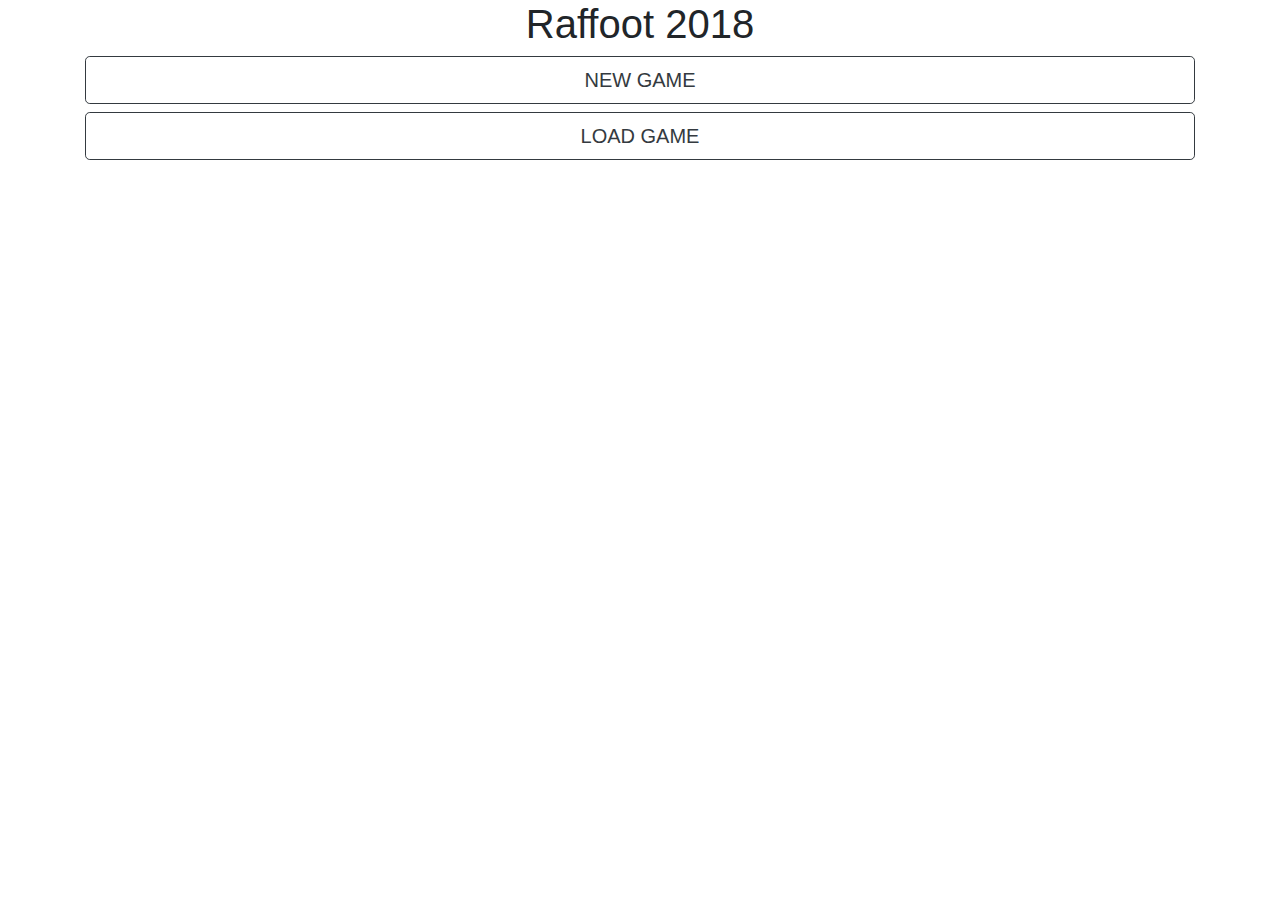
<file: html/index.html>
<!DOCTYPE html>
<html>

<head>
    <meta charset="UTF-8">
    <meta name="viewport" content="width=device-width, initial-scale=1.0">

    <title>Raffoot</title>

    <link rel="stylesheet" type="text/css" href="../css/bootstrap.min.css">
    <link rel="stylesheet" type="text/css" href="../css/style.css">
</head>

<body>
    <div id="saves" class="modal fade" tabindex="-1" role="dialog" aria-labelledby="saves-label" aria-hidden="true">
        <div class="modal-dialog" role="document">
            <div class="modal-content">
                <div class="modal-header">
                    <h5 id="saves-label" class="modal-title">Saved Games</h5>
                    <button class="close" data-dismiss="modal" aria-label="Close">
                        <span aria-hidden="true">&times;</span>
                    </button>
                </div>
                <div class="modal-body">
                    <div class="row">
                        <div class="form-group col">
                            <select id="databases" class="form-control"></select>
                        </div>
                    </div>
                    <div class="row">
                        <div class="col">
                            <table class="table table-responsive borderless">
                                <thead></thead>
                                <tbody>
                                    <tr>
                                        <td class="font-weight-bold text-right">Club</td>
                                        <td id="club"></td>
                                    </tr>
                                    <tr>
                                        <td class="font-weight-bold text-right">Year</td>
                                        <td id="year"></td>
                                    </tr>
                                </tbody>
                                <tfoot></tfoot>
                            </table>
                        </div>
                    </div>
                    <div class="row">
                        <div class="col">
                            <div id="message" class="alert d-none" role="alert"></div>
                        </div>
                    </div>
                </div>
                <div class="modal-footer">
                    <div class="row">
                        <div class="col-4">
                            <button id="load-game" class="btn btn-block btn-primary">Load</button>
                        </div>
                        <div class="col-4">
                            <button class="btn btn-block btn-secondary" data-dismiss="modal">Cancel</button>
                        </div>
                        <div class="col-4">
                            <button id="delete-game" class="btn btn-block btn-danger">Delete</button>
                        </div>
                    </div>
                </div>
            </div>
        </div>
    </div>
    <div class="container">
        <h1 class="text-center">Raffoot 2018</h1>
        <button id="new-game" class="btn btn-outline-dark btn-block btn-lg">NEW GAME</button>
        <button id="show-saves" class="btn btn-outline-dark btn-block btn-lg" data-toggle="modal" data-target="#saves">LOAD
            GAME
        </button>
    </div>

    <script src="../js/ui/jquery/jquery-3.3.1.min.js"></script>
    <script src="../js/ui/popper/popper.min.js"></script>
    <script src="../js/ui/bootstrap/bootstrap.min.js"></script>
    <script src="../js/ui/font-awesome/all.min.js"></script>

    <script src="../js/app/config/Config.js"></script>

    <script src="../js/app/helpers/ArrayExtensions.js"></script>
    <script src="../js/app/helpers/Bind.js"></script>
    <script src="../js/app/helpers/DateExtensions.js"></script>
    <script src="../js/app/helpers/HtmlHelper.js"></script>
    <script src="../js/app/helpers/Random.js"></script>
    <script src="../js/app/helpers/StringExtensions.js"></script>

    <script src="../js/app/services/ConnectionFactory.js"></script>
    <script src="../js/app/services/CountryService.js"></script>
    <script src="../js/app/services/GameService.js"></script>
    <script src="../js/app/services/ProxyFactory.js"></script>

    <script src="../js/app/models/Entity.js"></script>

    <script src="../js/app/dao/GenericDAO.js"></script>

    <script src="../js/app/controllers/IndexController.js"></script>

    <script src="../js/app/views/View.js"></script>
    <script src="../js/app/views/IndexView.js"></script>
</body>

</html>
<script>
    let controller = new IndexController();
</script>
</file>
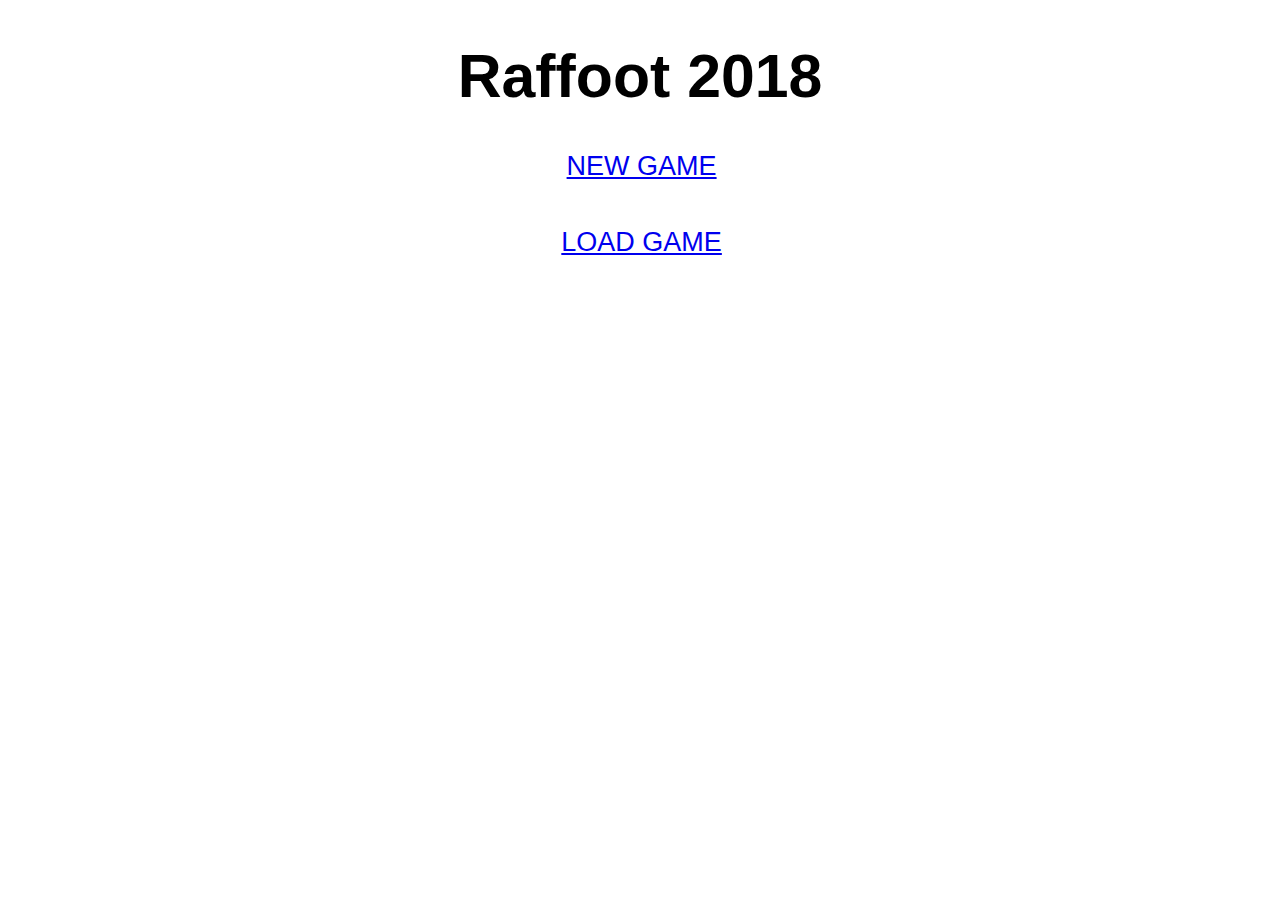
<file: View/index.html>
<!DOCTYPE html>
<html>
    <head>
        <meta charset="UTF-8">
        <title>Raffoot</title>

        <link rel="stylesheet" type="text/css" href="css/style.css">
    </head>
    <body>
        <h1>Raffoot 2018</h1>
        <div class="flex line"><a href="#">NEW GAME</a>
        <div class="flex line"></div><a href="#">LOAD GAME</a></div>
    </body>
</html>
</file>
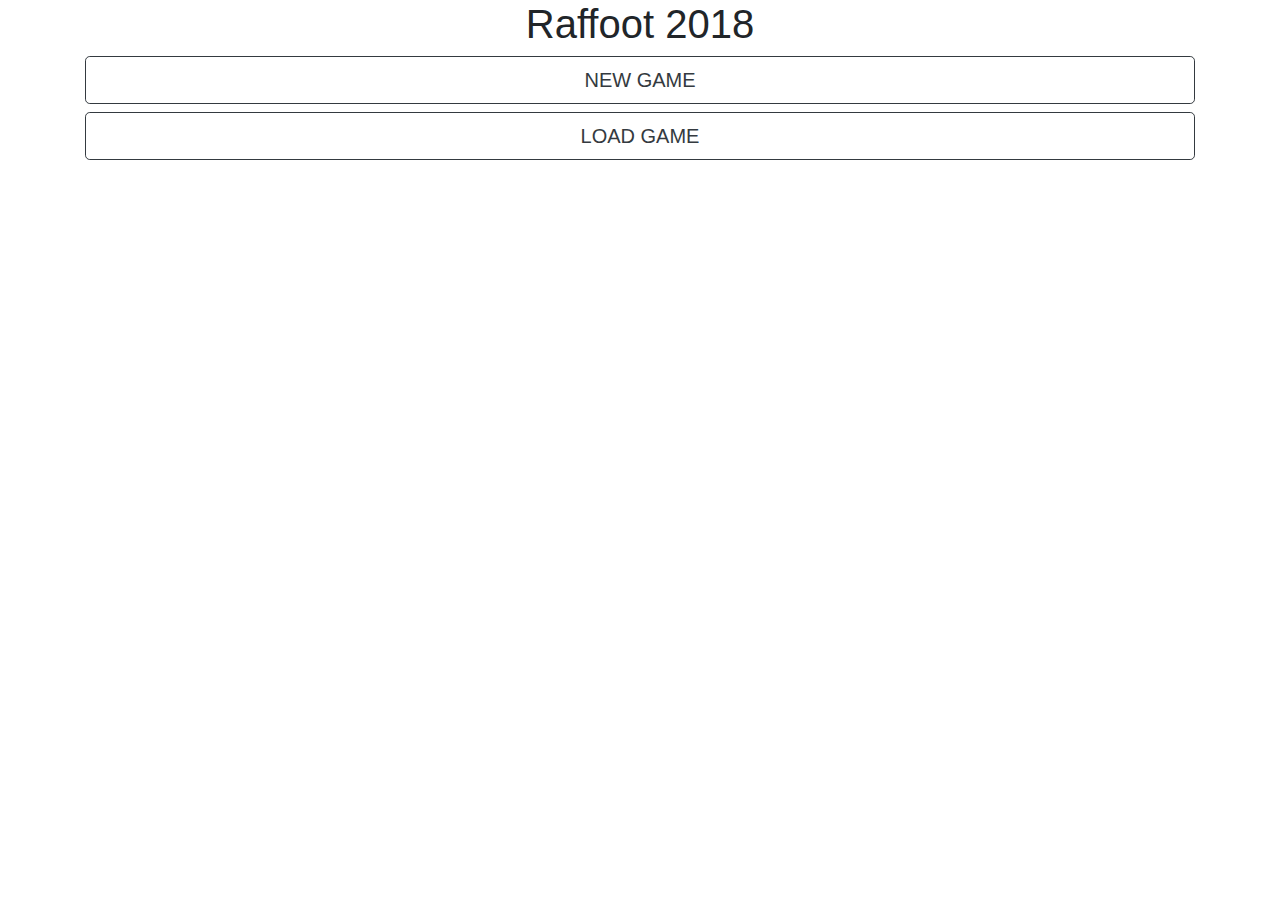
<file: html/home.html>
<!DOCTYPE html>
<html>

<head>
    <meta charset="UTF-8">
    <meta name="viewport" content="width=device-width, initial-scale=1.0">

    <title>Raffoot</title>

    <link rel="stylesheet" type="text/css" href="../css/bootstrap.min.css">
    <link rel="stylesheet" type="text/css" href="../css/style.css">
    <link rel="stylesheet" type="text/css" href="../css/football-field.css">
</head>

<body>
    <div id="match-modal" class="modal fade" tabindex="-1" role="dialog" aria-labelledby="match-modal-label"
        aria-hidden="true">
        <div class="modal-dialog" role="document">
            <div class="modal-content">
                <div class="modal-header">
                    <h5 id="match-modal-label" class="modal-title"></h5>
                    <button class="close" data-dismiss="modal" aria-label="Close">
                        <span aria-hidden="true">&times;</span>
                    </button>
                </div>
                <div class="modal-body">
                    <div class="row">
                        <div class="col">
                            <table class="table table-responsive borderless">
                                <thead></thead>
                                <tbody></tbody>
                                <tfoot></tfoot>
                            </table>
                        </div>
                    </div>
                </div>
                <div class="modal-footer">
                    <div class="container-fluid">
                        <div class="row">
                            <div class="col-6 col-sm-3">
                                <button id="continue" class="btn btn-block btn-primary">Continue</button>
                            </div>
                        </div>
                    </div>
                </div>
            </div>
        </div>
    </div>
    <div id="player-modal" class="modal fade" tabindex="-1" role="dialog" aria-labelledby="player-modal-label"
        aria-hidden="true">
        <div class="modal-dialog" role="document">
            <div class="modal-content">
                <div class="modal-header">
                    <h5 id="player-modal-label" class="modal-title"></h5>
                    <button class="close" data-dismiss="modal" aria-label="Close">
                        <span aria-hidden="true">&times;</span>
                    </button>
                </div>
                <div class="modal-body">
                    <div class="row">
                        <div class="col">
                            <table class="table table-responsive borderless">
                                <thead></thead>
                                <tbody></tbody>
                                <tfoot></tfoot>
                            </table>
                        </div>
                    </div>
                </div>
                <div class="modal-footer">
                    <div class="container-fluid">
                        <div class="row">
                            <div class="col-6 col-sm-3">
                                <button id="buy-player" class="btn btn-block btn-primary">Buy</button>
                            </div>
                        </div>
                    </div>
                </div>
            </div>
        </div>
    </div>
    <div class="container-fluid">
        <header>
            <nav class="navbar navbar-expand-lg fixed-top navbar-dark bg-dark">
                <a class="navbar-brand" href="#">Raffoot 2018</a>
                <button class="navbar-toggler" data-toggle="collapse" data-target="#main-menu" aria-controls="main-menu"
                    aria-expanded="false" aria-label="Toggle navigation">
                    <span class="navbar-toggler-icon"></span>
                </button>
                <div class="collapse navbar-collapse" id="main-menu">
                    <ul class="navbar-nav">
                        <li class="nav-item">
                            <a class="nav-link" href="#matches">Matches</a>
                        </li>
                        <li class="nav-item">
                            <a class="nav-link" href="#play">Play</a>
                        </li>
                        <li class="nav-item">
                            <a class="nav-link" href="#squad">Squad</a>
                        </li>
                        <li class="nav-item">
                            <a class="nav-link" href="#calendar">Calendar</a>
                        </li>
                        <li class="nav-item">
                            <a class="nav-link" href="#tables">Tables</a>
                        </li>
                        <li class="nav-item">
                            <a class="nav-link" href="#stadium">Stadium</a>
                        </li>
                        <li class="nav-item">
                            <a class="nav-link" href="#finance">Finance</a>
                        </li>
                        <li class="nav-item">
                            <a class="nav-link" href="#clubs">Clubs</a>
                        </li>
                        <li class="nav-item">
                            <a class="nav-link" href="#players">Players</a>
                        </li>
                        <li class="nav-item dropdown">
                            <a class="nav-link dropdown-toggle" href="#" id="menu-history" data-toggle="dropdown"
                                aria-haspopup="true" aria-expanded="false">History</a>
                            <div class="dropdown-menu" aria-labelledby="menu-history">
                                <a class="dropdown-item" href="#champions">Champions</a>
                                <a class="dropdown-item" href="#top-scorers">Top Scorers</a>
                                <a class="dropdown-item" href="#ranking">Ranking</a>
                            </div>
                        </li>
                    </ul>
                </div>
            </nav>
            <div class="border-bottom mb-2">
                <h3 id="club-name"></h3>
            </div>
        </header>
        <main>
            <div class="row">
                <div class="col">
                    <div id="message" class="alert d-none" role="alert"></div>
                </div>
            </div>
            <section id="matches" class="d-none">
                <div class="row">
                    <div id="matches-time" class="col-sm-3 offset-sm-9">
                        <table class="table borderless">
                            <thead></thead>
                            <tbody>
                                <tr>
                                    <td style="width: 80%;">
                                        <div class="progress" style="height: 1.5rem;">
                                            <div class="progress-bar progress-bar-striped progress-bar-animated" role="progressbar"
                                                aria-valuenow="0" aria-valuemin="0" aria-valuemax="90" style="width: 0%;"></div>
                                        </div>
                                    </td>
                                    <td>
                                        <span class="font-weight-bold">0'</span>
                                    </td>
                                </tr>
                            </tbody>
                            <tfoot></tfoot>
                        </table>
                    </div>
                </div>
                <div class="row">
                    <div id="matches-content" class="col">
                        <table class="table borderless">
                            <thead>
                                <tr>
                                    <th colspan="6"></th>
                                </tr>
                            </thead>
                            <tbody></tbody>
                        </table>
                    </div>
                </div>
            </section>
            <section id="play" class="d-none">
                <div class="row">
                    <div class="col">
                        <div id="play-next-match" class="jumbotron jumbotron-fluid">
                            <div class="container">
                                <h1 class="display-5"></h1>
                                <p class="lead"></p>
                                <div class="row">
                                    <div class="col-6 col-sm-2">
                                        <button id="play-matches" class="btn btn-block btn-primary">Play</button>
                                    </div>
                                </div>
                            </div>
                        </div>
                    </div>
                </div>
                <div class="row">
                    <div class="col-md-9 col-lg-6 col-xl-4">
                        <div class="row">
                            <div class="col">
                                <table id="play-starting11" class="table">
                                    <thead>
                                        <th colspan="5">
                                            <div class="container-fluid">
                                                <div class="row">
                                                    <div class="col">
                                                        <span class="col-5">Formation</span>
                                                        <select id="play-formations" class="form-control col-7 d-inline"></select>
                                                    </div>
                                                </div>
                                            </div>
                                        </th>
                                    </thead>
                                    <tbody>
                                        <tr>
                                            <td></td>
                                            <td>
                                                <select class="form-control"></select>
                                                <div class="progress" title="100" style="height: 0.25rem;">
                                                    <div class="progress-bar" role="progressbar" aria-valuenow="100"
                                                        aria-valuemin="0" aria-valuemax="100" style="width: 100%;"></div>
                                                </div>
                                            </td>
                                            <td>
                                                <span class="overall"></span>
                                            </td>
                                            <td></td>
                                            <td></td>
                                        </tr>
                                        <tr>
                                            <td></td>
                                            <td>
                                                <select class="form-control"></select>
                                                <div class="progress" title="100" style="height: 0.25rem;">
                                                    <div class="progress-bar" role="progressbar" aria-valuenow="100"
                                                        aria-valuemin="0" aria-valuemax="100" style="width: 100%;"></div>
                                                </div>
                                            </td>
                                            <td>
                                                <span class="overall"></span>
                                            </td>
                                            <td></td>
                                            <td></td>
                                        </tr>
                                        <tr>
                                            <td></td>
                                            <td>
                                                <select class="form-control"></select>
                                                <div class="progress" title="100" style="height: 0.25rem;">
                                                    <div class="progress-bar" role="progressbar" aria-valuenow="100"
                                                        aria-valuemin="0" aria-valuemax="100" style="width: 100%;"></div>
                                                </div>
                                            </td>
                                            <td>
                                                <span class="overall"></span>
                                            </td>
                                            <td></td>
                                            <td></td>
                                        </tr>
                                        <tr>
                                            <td></td>
                                            <td>
                                                <select class="form-control"></select>
                                                <div class="progress" title="100" style="height: 0.25rem;">
                                                    <div class="progress-bar" role="progressbar" aria-valuenow="100"
                                                        aria-valuemin="0" aria-valuemax="100" style="width: 100%;"></div>
                                                </div>
                                            </td>
                                            <td>
                                                <span class="overall"></span>
                                            </td>
                                            <td></td>
                                            <td></td>
                                        </tr>
                                        <tr>
                                            <td></td>
                                            <td>
                                                <select class="form-control"></select>
                                                <div class="progress" title="100" style="height: 0.25rem;">
                                                    <div class="progress-bar" role="progressbar" aria-valuenow="100"
                                                        aria-valuemin="0" aria-valuemax="100" style="width: 100%;"></div>
                                                </div>
                                            </td>
                                            <td>
                                                <span class="overall"></span>
                                            </td>
                                            <td></td>
                                            <td></td>
                                        </tr>
                                        <tr>
                                            <td></td>
                                            <td>
                                                <select class="form-control"></select>
                                                <div class="progress" title="100" style="height: 0.25rem;">
                                                    <div class="progress-bar" role="progressbar" aria-valuenow="100"
                                                        aria-valuemin="0" aria-valuemax="100" style="width: 100%;"></div>
                                                </div>
                                            </td>
                                            <td>
                                                <span class="overall"></span>
                                            </td>
                                            <td></td>
                                            <td></td>
                                        </tr>
                                        <tr>
                                            <td></td>
                                            <td>
                                                <select class="form-control"></select>
                                                <div class="progress" title="100" style="height: 0.25rem;">
                                                    <div class="progress-bar" role="progressbar" aria-valuenow="100"
                                                        aria-valuemin="0" aria-valuemax="100" style="width: 100%;"></div>
                                                </div>
                                            </td>
                                            <td>
                                                <span class="overall"></span>
                                            </td>
                                            <td></td>
                                            <td></td>
                                        </tr>
                                        <tr>
                                            <td></td>
                                            <td>
                                                <select class="form-control"></select>
                                                <div class="progress" title="100" style="height: 0.25rem;">
                                                    <div class="progress-bar" role="progressbar" aria-valuenow="100"
                                                        aria-valuemin="0" aria-valuemax="100" style="width: 100%;"></div>
                                                </div>
                                            </td>
                                            <td>
                                                <span class="overall"></span>
                                            </td>
                                            <td></td>
                                            <td></td>
                                        </tr>
                                        <tr>
                                            <td></td>
                                            <td>
                                                <select class="form-control"></select>
                                                <div class="progress" title="100" style="height: 0.25rem;">
                                                    <div class="progress-bar" role="progressbar" aria-valuenow="100"
                                                        aria-valuemin="0" aria-valuemax="100" style="width: 100%;"></div>
                                                </div>
                                            </td>
                                            <td>
                                                <span class="overall"></span>
                                            </td>
                                            <td></td>
                                            <td></td>
                                        </tr>
                                        <tr>
                                            <td></td>
                                            <td>
                                                <select class="form-control"></select>
                                                <div class="progress" title="100" style="height: 0.25rem;">
                                                    <div class="progress-bar" role="progressbar" aria-valuenow="100"
                                                        aria-valuemin="0" aria-valuemax="100" style="width: 100%;"></div>
                                                </div>
                                            </td>
                                            <td>
                                                <span class="overall"></span>
                                            </td>
                                            <td></td>
                                            <td></td>
                                        </tr>
                                        <tr>
                                            <td></td>
                                            <td>
                                                <select class="form-control"></select>
                                                <div class="progress" title="100" style="height: 0.25rem;">
                                                    <div class="progress-bar" role="progressbar" aria-valuenow="100"
                                                        aria-valuemin="0" aria-valuemax="100" style="width: 100%;"></div>
                                                </div>
                                            </td>
                                            <td>
                                                <span class="overall"></span>
                                            </td>
                                            <td></td>
                                            <td></td>
                                        </tr>
                                    </tbody>
                                    <tfoot>
                                </table>
                            </div>
                        </div>
                    </div>
                    <div id="play-canvas-my-club" class="col-md-4">
                    </div>
                    <div id="play-canvas-opponent" class="col-md-4">
                    </div>
                </div>
            </section>
            <section id="squad" class="d-none">
                <div class="row">
                    <div class="col">
                        <h5 class="text-secondary">Squad</h5>
                    </div>
                </div>
                <div class="row">
                    <div id="squad-content" class="col-xl-10"></div>
                </div>
            </section>
            <section id="calendar" class="d-none">
                <div class="row">
                    <div class="col">
                        <h5 class="text-secondary">Calendar</h5>
                    </div>
                </div>
                <div class="row">
                    <div class="col-xl-10">
                        <table id="calendar-table" class="table table-hover">
                            <thead>
                                <tr>
                                    <th class="text-center">Date</th>
                                    <th class="text-left">Home</th>
                                    <th class="text-center"></th>
                                    <th class="text-center"></th>
                                    <th class="text-center"></th>
                                    <th class="text-right">Away</th>
                                    <th class="text-right">Championship</th>
                                    <th class="text-center">Audience</th>
                                    <th class="text-center">Income</th>
                                </tr>
                            </thead>
                            <tbody></tbody>
                            <tfoot></tfoot>
                        </table>
                    </div>
                </div>
            </section>
            <section id="tables" class="d-none">
                <div class="row">
                    <div class="col">
                        <h5 class="text-secondary">Tables</h5>
                    </div>
                </div>
                <div class="row">
                    <div class="form-group col-sm-6 col-md-4 col">
                        <select id="tables-championships" class="form-control"></select>
                    </div>
                </div>
                <div class="row">
                    <div id="tables-content" class="col-xl-10"></div>
                </div>
            </section>
            <section id="stadium" class="d-none">
                <div class="row">
                    <div class="col">
                        <h5 class="text-secondary">Stadium</h5>
                    </div>
                </div>
                <div class="row">
                    <div class="col">
                        <table id="stadium-table" class="table table-responsive table-hover">
                            <thead></thead>
                            <tbody></tbody>
                            <tfoot></tfoot>
                        </table>
                    </div>
                </div>
                <div class="row">
                    <div class="col">
                        <button class="btn btn-primary">Expand</button>
                    </div>
                </div>
            </section>
            <section id="finance" class="d-none">
                <div class="row">
                    <div class="col">
                        <h5 class="text-secondary">Finance</h5>
                    </div>
                </div>
            </section>
            <section id="clubs" class="d-none">
                <div class="row">
                    <div class="col">
                        <h5 class="text-secondary">Clubs</h5>
                    </div>
                </div>
                <div class="row">
                    <div class="form-group col-12 col-sm-4">
                        <label for="clubs-country">Country</label>
                        <select id="clubs-country" class="form-control" required></select>
                    </div>
                    <div class="form-group col-12 col-sm-4">
                        <label for="clubs-club">Club</label>
                        <select id="clubs-club" class="form-control" required></select>
                    </div>
                </div>
                <div class="row">
                    <div id="clubs-squad" class="col"></div>
                </div>
            </section>
            <section id="players" class="d-none">
                <div class="row">
                    <div class="col">
                        <h5 class="text-secondary"></h5>
                    </div>
                </div>
                <form>
                    <fieldset>
                        <legend>Search Players</legend>
                        <div class="row">
                            <div class="form-group col-12 col-sm-3">
                                <label for="players-name">Name</label>
                                <input id="players-name" type="text" class="form-control">
                            </div>
                            <div class="form-group col-6 col-sm-3">
                                <label for="players-country">Nationality</label>
                                <select id="players-country" class="form-control"></select>
                            </div>
                            <div class="form-group col-6 col-sm-3">
                                <label for="players-age">Age</label>
                                <select id="players-age" class="form-control"></select>
                            </div>
                        </div>
                        <div class="row">
                            <div class="form-group col-12 col-sm-3">
                                <label for="players-position">Position</label>
                                <select id="players-position" class="form-control" multiple></select>
                            </div>
                            <div class="form-group col-6 col-sm-3">
                                <label for="players-side">Preferred Side</label>
                                <select id="players-side" class="form-control" multiple></select>
                            </div>
                        </div>
                        <div class="row">
                            <div class="form-group col-6 col-sm-3">
                                <label for="players-category">Category</label>
                                <select id="players-category" class="form-control"></select>
                            </div>
                            <div class="form-group col-6 col-sm-3">
                                <label for="players-overall">Overall</label>
                                <select id="players-overall" class="form-control"></select>
                            </div>
                        </div>
                        <div class="row mb-3">
                            <div class="col">
                                <div class="form-check-inline">
                                    <input id="players-star" type="checkbox" class="form-check-input">
                                    <label for="players-star" class="form-check-label">Star</label>
                                </div>
                                <div class="form-check-inline">
                                    <input id="players-for-sale" type="checkbox" class="form-check-input">
                                    <label for="players-for-sale" class="form-check-label">For Sale</label>
                                </div>
                            </div>
                        </div>
                        <div class="row">
                            <div class="col-6 col-sm-3 col-md-2">
                                <button id="players-search" class="btn btn-block btn-primary">Search</button>
                            </div>
                            <div class="col-6 col-sm-3 col-md-2">
                                <input type="reset" value="Clear" class="btn btn-block btn-secondary">
                            </div>
                        </div>
                    </fieldset>
                </form>
                <div class="row">
                    <div id="players-content" class="col-xl-10"></div>
                </div>
            </section>
            <section id="history">
                <section id="champions" class="d-none">
                    <div class="row">
                        <div class="col">
                            <h5 class="text-secondary">Champions</h5>
                        </div>
                    </div>
                </section>
                <section id="top-scorers" class="d-none">
                    <div class="row">
                        <div class="col">
                            <h5 class="text-secondary">Top Scorers</h5>
                        </div>
                    </div>
                </section>
                <section id="ranking" class="d-none">
                    <div class="row">
                        <div class="col">
                            <h5 class="text-secondary">Ranking</h5>
                        </div>
                    </div>
                </section>
            </section>
        </main>
    </div>

    <script src="../js/ui/jquery/jquery-3.3.1.min.js"></script>
    <script src="../js/ui/popper/popper.min.js"></script>
    <script src="../js/ui/bootstrap/bootstrap.min.js"></script>
    <script src="../js/ui/font-awesome/all.min.js"></script>

    <script src="../js/app/config/Config.js"></script>

    <script src="../js/app/helpers/ArrayExtensions.js"></script>
    <script src="../js/app/helpers/Bind.js"></script>
    <script src="../js/app/helpers/DateExtensions.js"></script>
    <script src="../js/app/helpers/HtmlHelper.js"></script>
    <script src="../js/app/helpers/Random.js"></script>
    <script src="../js/app/helpers/StringExtensions.js"></script>

    <script src="../js/app/services/ConnectionFactory.js"></script>
    <script src="../js/app/services/CountryService.js"></script>
    <script src="../js/app/services/GameService.js"></script>
    <script src="../js/app/services/ProxyFactory.js"></script>

    <script src="../js/app/models/Entity.js"></script>
    <script src="../js/app/models/Game.js"></script>

    <script src="../js/app/models/Championship.js"></script>
    <script src="../js/app/models/ChampionshipEdition.js"></script>
    <script src="../js/app/models/ChampionshipEditionClub.js"></script>
    <script src="../js/app/models/ChampionshipEditionEliminationPhase.js"></script>
    <script src="../js/app/models/ChampionshipEditionEliminationPhaseDuel.js"></script>
    <script src="../js/app/models/ChampionshipEditionFixture.js"></script>
    <script src="../js/app/models/ChampionshipEditionGroup.js"></script>
    <script src="../js/app/models/ChampionshipEditionPlayer.js"></script>
    <script src="../js/app/models/ChampionshipType.js"></script>
    <script src="../js/app/models/Club.js"></script>
    <script src="../js/app/models/ClubColors.js"></script>
    <script src="../js/app/models/Confederation.js"></script>
    <script src="../js/app/models/Contract.js"></script>
    <script src="../js/app/models/Country.js"></script>
    <script src="../js/app/models/FieldLocalization.js"></script>
    <script src="../js/app/models/FieldRegion.js"></script>
    <script src="../js/app/models/Formation.js"></script>
    <script src="../js/app/models/Match.js"></script>
    <script src="../js/app/models/MatchClub.js"></script>
    <script src="../js/app/models/MatchPlayer.js"></script>
    <script src="../js/app/models/MatchPlaying.js"></script>
    <script src="../js/app/models/MatchPlayingEvent.js"></script>
    <script src="../js/app/models/Player.js"></script>
    <script src="../js/app/models/PlayerEnergy.js"></script>
    <script src="../js/app/models/Position.js"></script>
    <script src="../js/app/models/Season.js"></script>
    <script src="../js/app/models/SeasonDate.js"></script>
    <script src="../js/app/models/Squad.js"></script>
    <script src="../js/app/models/SquadPlayer.js"></script>
    <script src="../js/app/models/Stadium.js"></script>

    <script src="../js/app/dao/GenericDAO.js"></script>

    <script src="../js/app/controllers/HomeController.js"></script>

    <script src="../js/app/views/View.js"></script>
    <script src="../js/app/views/HomeView.js"></script>
    <script src="../js/app/views/components/Canvas.js"></script>
    <script src="../js/app/views/components/FootballField.js"></script>
    <script src="../js/app/views/components/PlayersTable.js"></script>
    <script src="../js/app/views/partial/_CalendarView.js"></script>
    <script src="../js/app/views/partial/_ClubsView.js"></script>
    <script src="../js/app/views/partial/_MatchesView.js"></script>
    <script src="../js/app/views/partial/_PlayView.js"></script>
    <script src="../js/app/views/partial/_PlayersView.js"></script>
    <script src="../js/app/views/partial/_SquadView.js"></script>
    <script src="../js/app/views/partial/_StadiumView.js"></script>
    <script src="../js/app/views/partial/_TablesView.js"></script>
</body>

</html>
<script>
    let controller = new HomeController();
    controller.loadGameAsync();
</script>
</file>
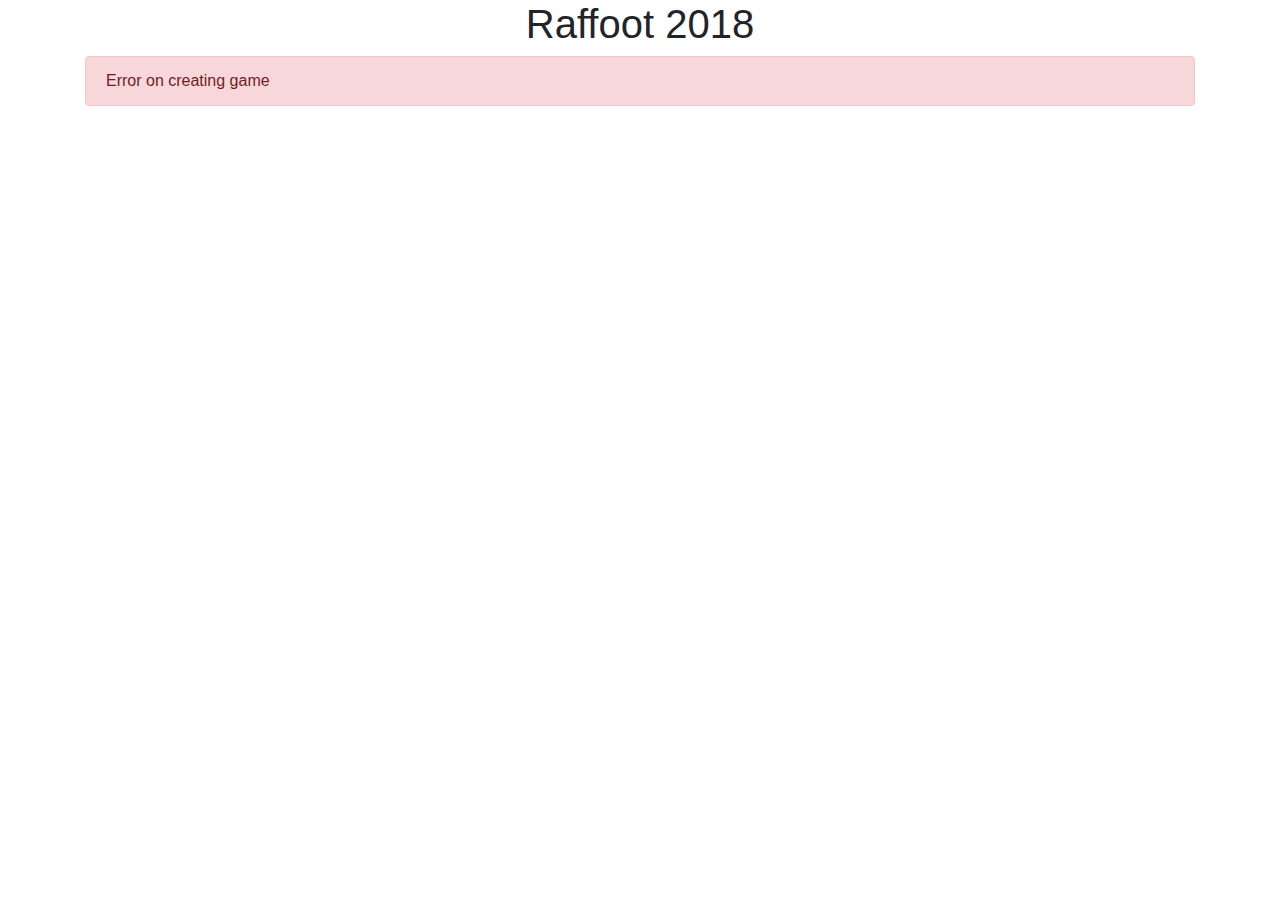
<file: html/new-game.html>
<!DOCTYPE html>
<html>

<head>
    <meta charset="UTF-8">
    <meta name="viewport" content="width=device-width, initial-scale=1.0">

    <title>Raffoot</title>

    <link rel="stylesheet" type="text/css" href="../css/bootstrap.min.css">
</head>

<body>
    <div class="container">
        <div class="row">
            <div class="col text-center">
                <h1 class="text-center">Raffoot 2018</h1>
            </div>
        </div>
        <div class="row">
            <div class="col">
                <div id="message" class="alert alert-primary" role="alert">Creating game...</div>
            </div>
        </div>
        <form id="form" action="home.html" class="d-none">
            <fieldset>
                <legend>Choose your club</legend>
                
                <div class="row">
                    <div class="form-group col">
                        <label for="country">Country</label>
                        <select id="country" class="form-control" required></select>
                    </div>
                </div>

                <div class="row">
                    <div class="form-group col">
                        <label for="club">Club</label>
                        <select id="club" class="form-control" required></select>
                    </div>
                </div>

                <div class="row">
                    <div class="form-group col">
                        <label for="name">Name</label>
                        <input id="name" type="text" class="form-control" required>
                    </div>
                </div>
            </fieldset>

            <div class="row">
                <div class="col-6 col-sm-3">
                    <a id="back" href="index.html" class="btn btn-secondary btn-block">Back</a>
                </div>
                <div class="col-6 col-sm-3">
                    <button id="start" type="submit" class="btn btn-primary btn-block">Start</button>
                </div>
            </div>
        </form>
    </div>

    <script src="../js/ui/jquery/jquery-3.3.1.min.js"></script>
    <script src="../js/ui/popper/popper.min.js"></script>
    <script src="../js/ui/bootstrap/bootstrap.min.js"></script>
    <script src="../js/ui/font-awesome/all.min.js"></script>

    <script src="../js/app/config/Config.js"></script>

    <script src="../js/app/helpers/ArrayExtensions.js"></script>
    <script src="../js/app/helpers/Bind.js"></script>
    <script src="../js/app/helpers/DateExtensions.js"></script>
    <script src="../js/app/helpers/HtmlHelper.js"></script>
    <script src="../js/app/helpers/Random.js"></script>
    <script src="../js/app/helpers/StringExtensions.js"></script>

    <script src="../js/app/services/ConnectionFactory.js"></script>
    <script src="../js/app/services/CountryService.js"></script>
    <script src="../js/app/services/GameService.js"></script>
    <script src="../js/app/services/ProxyFactory.js"></script>

    <script src="../js/app/models/Entity.js"></script>
    <script src="../js/app/models/Game.js"></script>

    <script src="../js/app/models/Championship.js"></script>
    <script src="../js/app/models/ChampionshipEdition.js"></script>
    <script src="../js/app/models/ChampionshipEditionClub.js"></script>
    <script src="../js/app/models/ChampionshipEditionEliminationPhase.js"></script>
    <script src="../js/app/models/ChampionshipEditionEliminationPhaseDuel.js"></script>
    <script src="../js/app/models/ChampionshipEditionFixture.js"></script>
    <script src="../js/app/models/ChampionshipEditionGroup.js"></script>
    <script src="../js/app/models/ChampionshipEditionPlayer.js"></script>
    <script src="../js/app/models/ChampionshipType.js"></script>
    <script src="../js/app/models/Club.js"></script>
    <script src="../js/app/models/ClubColors.js"></script>
    <script src="../js/app/models/Confederation.js"></script>
    <script src="../js/app/models/Contract.js"></script>
    <script src="../js/app/models/Country.js"></script>
    <script src="../js/app/models/FieldLocalization.js"></script>
    <script src="../js/app/models/FieldRegion.js"></script>
    <script src="../js/app/models/Formation.js"></script>
    <script src="../js/app/models/Match.js"></script>
    <script src="../js/app/models/MatchClub.js"></script>
    <script src="../js/app/models/MatchPlayer.js"></script>
    <script src="../js/app/models/MatchPlaying.js"></script>
    <script src="../js/app/models/MatchPlayingEvent.js"></script>
    <script src="../js/app/models/Player.js"></script>
    <script src="../js/app/models/PlayerEnergy.js"></script>
    <script src="../js/app/models/Position.js"></script>
    <script src="../js/app/models/Season.js"></script>
    <script src="../js/app/models/SeasonDate.js"></script>
    <script src="../js/app/models/Squad.js"></script>
    <script src="../js/app/models/SquadPlayer.js"></script>
    <script src="../js/app/models/Stadium.js"></script>

    <script src="../js/app/dao/GenericDAO.js"></script>

    <script src="../js/app/controllers/NewGameController.js"></script>

    <script src="../js/app/views/View.js"></script>    
    <script src="../js/app/views/NewGameView.js"></script>
</body>

</html>
<script>
    let controller = new NewGameController();
    controller.createGameAsync();
</script>
</file>
<file: css/style.css>
header {
    padding-top: 4rem;
}

table#play-starting11 td {
    padding-top: 0.25rem;
    padding-bottom: 0rem;
}

.table th, .table td {
    vertical-align: middle;
    padding: 0.5rem;
}

.players td {
    padding-bottom: 0.115rem;
    padding-top: 0.115rem;
}

.sortable th {
    cursor: pointer;
}

.borderless th, .borderless td {
    border: none;
}

.border-left-goal {
    border-left: solid #ffc107 !important;
}

.border-left-defense {
    border-left: solid #007bff !important;
}

.border-left-midfield {
    border-left: solid #28a745 !important;
}

.border-left-attack {
    border-left: solid #dc3545 !important;
}

.border-my-club {
    border-top: solid lightgray !important;
    border-bottom: solid lightgray !important;
}

.text-main-continental-cup-classification-zone {
    color: blue;
    font-weight: bold;
}

.text-secondary-continental-cup-classification-zone, .text-promotion-zone {
    color: deepskyblue;
    font-weight: bold;
}

.text-relegation-zone {
    color: red;;
    font-weight: bold;
}

.bg-gold {
    background-color: gold;
}

.bg-silver {
    background-color: lightgray;
}

.bg-bronze {
    background-color: tan;
}

.player-star {
    background-color: black;
    color: gold;
}

.img-miniature {
    min-width: 1.25rem;
    max-width: 2rem;
}

.overall {
    display: block;
    height: 2.25rem;
    width: 2.25rem;
    line-height: 2.25rem;
    text-align: center;
}

.tooltip {
    pointer-events: none;
}
</file>
<file: View/css/style.css>
html, body {
    font-family: 'Segoe UI', Tahoma, Geneva, Verdana, sans-serif;
    font-size: 3vh;
}
html * {
    font-size: 1rem;
}
h5, h4, h3, h2, h1 {
    text-align: center;
}
h1 {
    font-size: 2.25em;
}
h2 {
    font-size: 2em;
}
h3 {
    font-size: 1.75em;
}
h4 {
    font-size: 1.5em;
}
h5 {
    font-size: 1.25em;
}
.flex {
    display: flex;
    flex-wrap: wrap;
}
.line {
    align-items: center;
    justify-content: center;
    min-height: 5vh;
    width: 99vw;
}
</file>
<file: css/football-field.css>
.football-field {
    border: 2px solid;
    display: inline-block;
}
</file>
